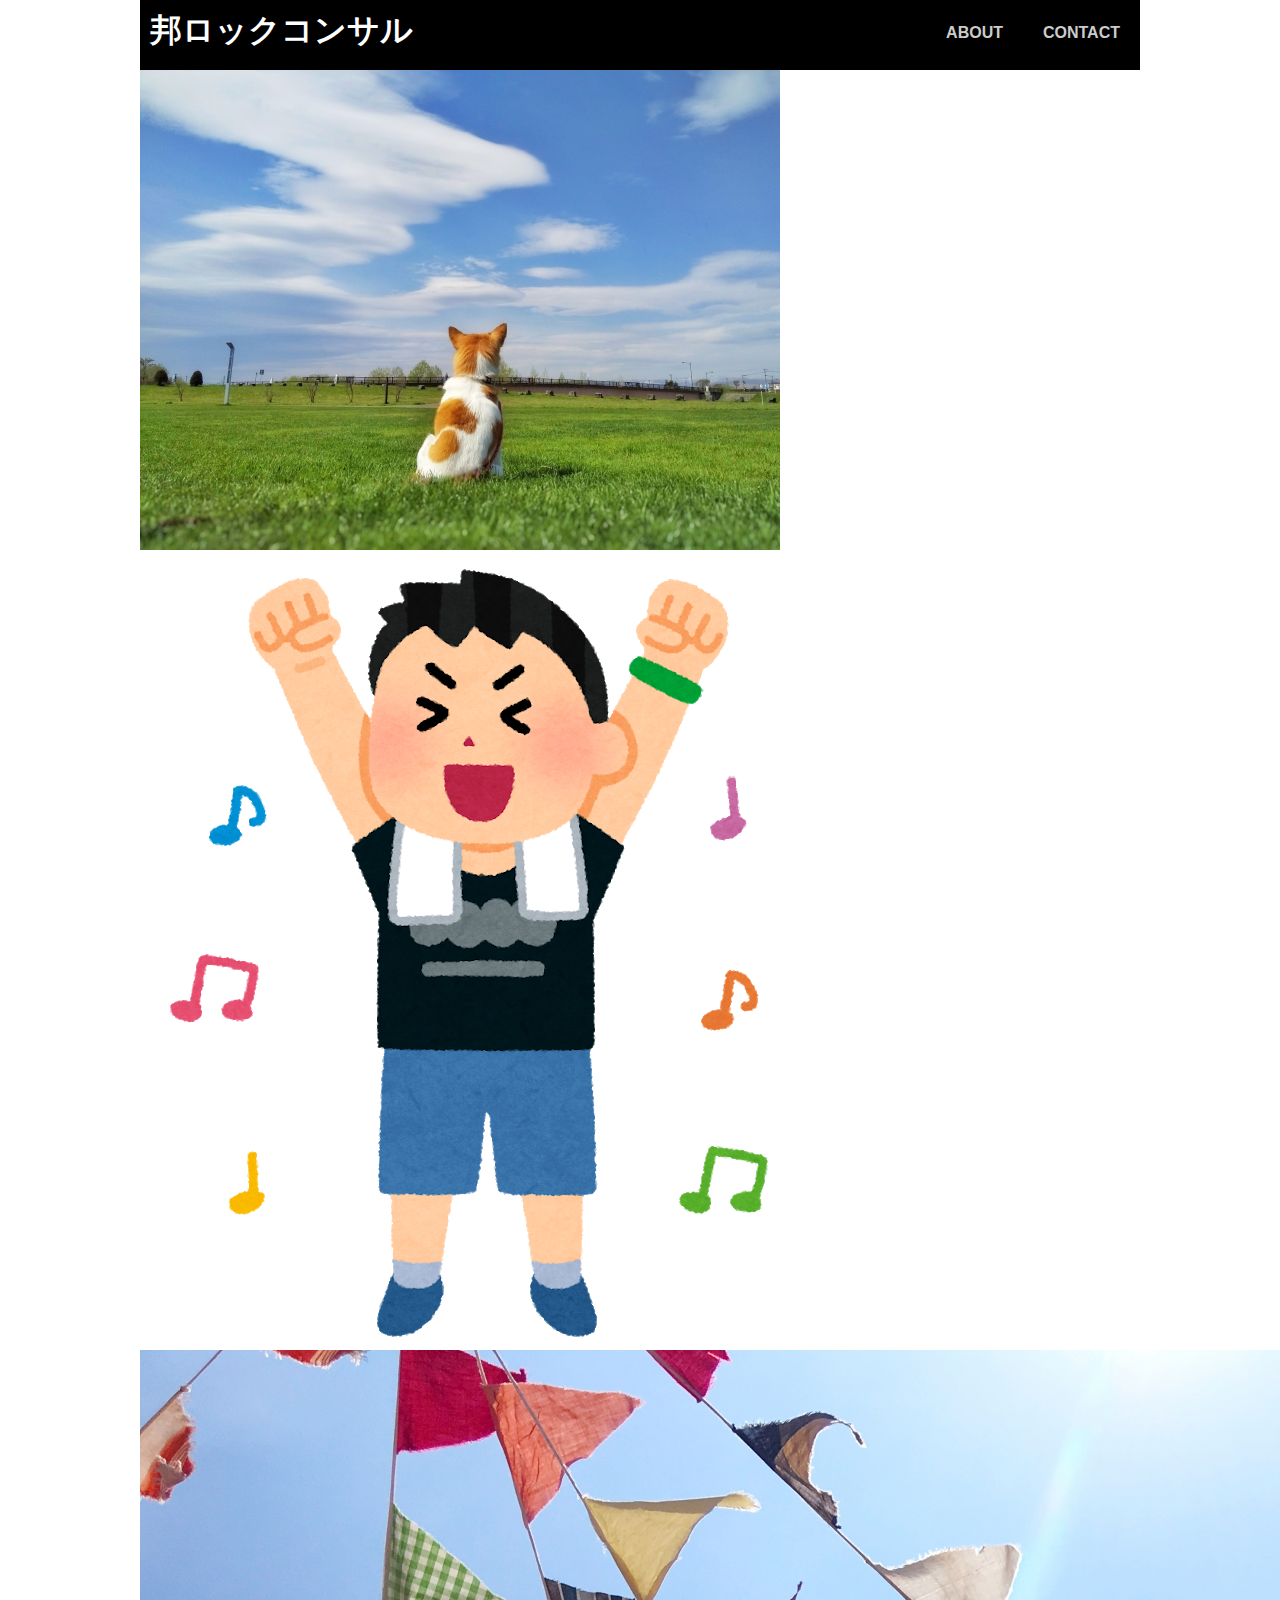
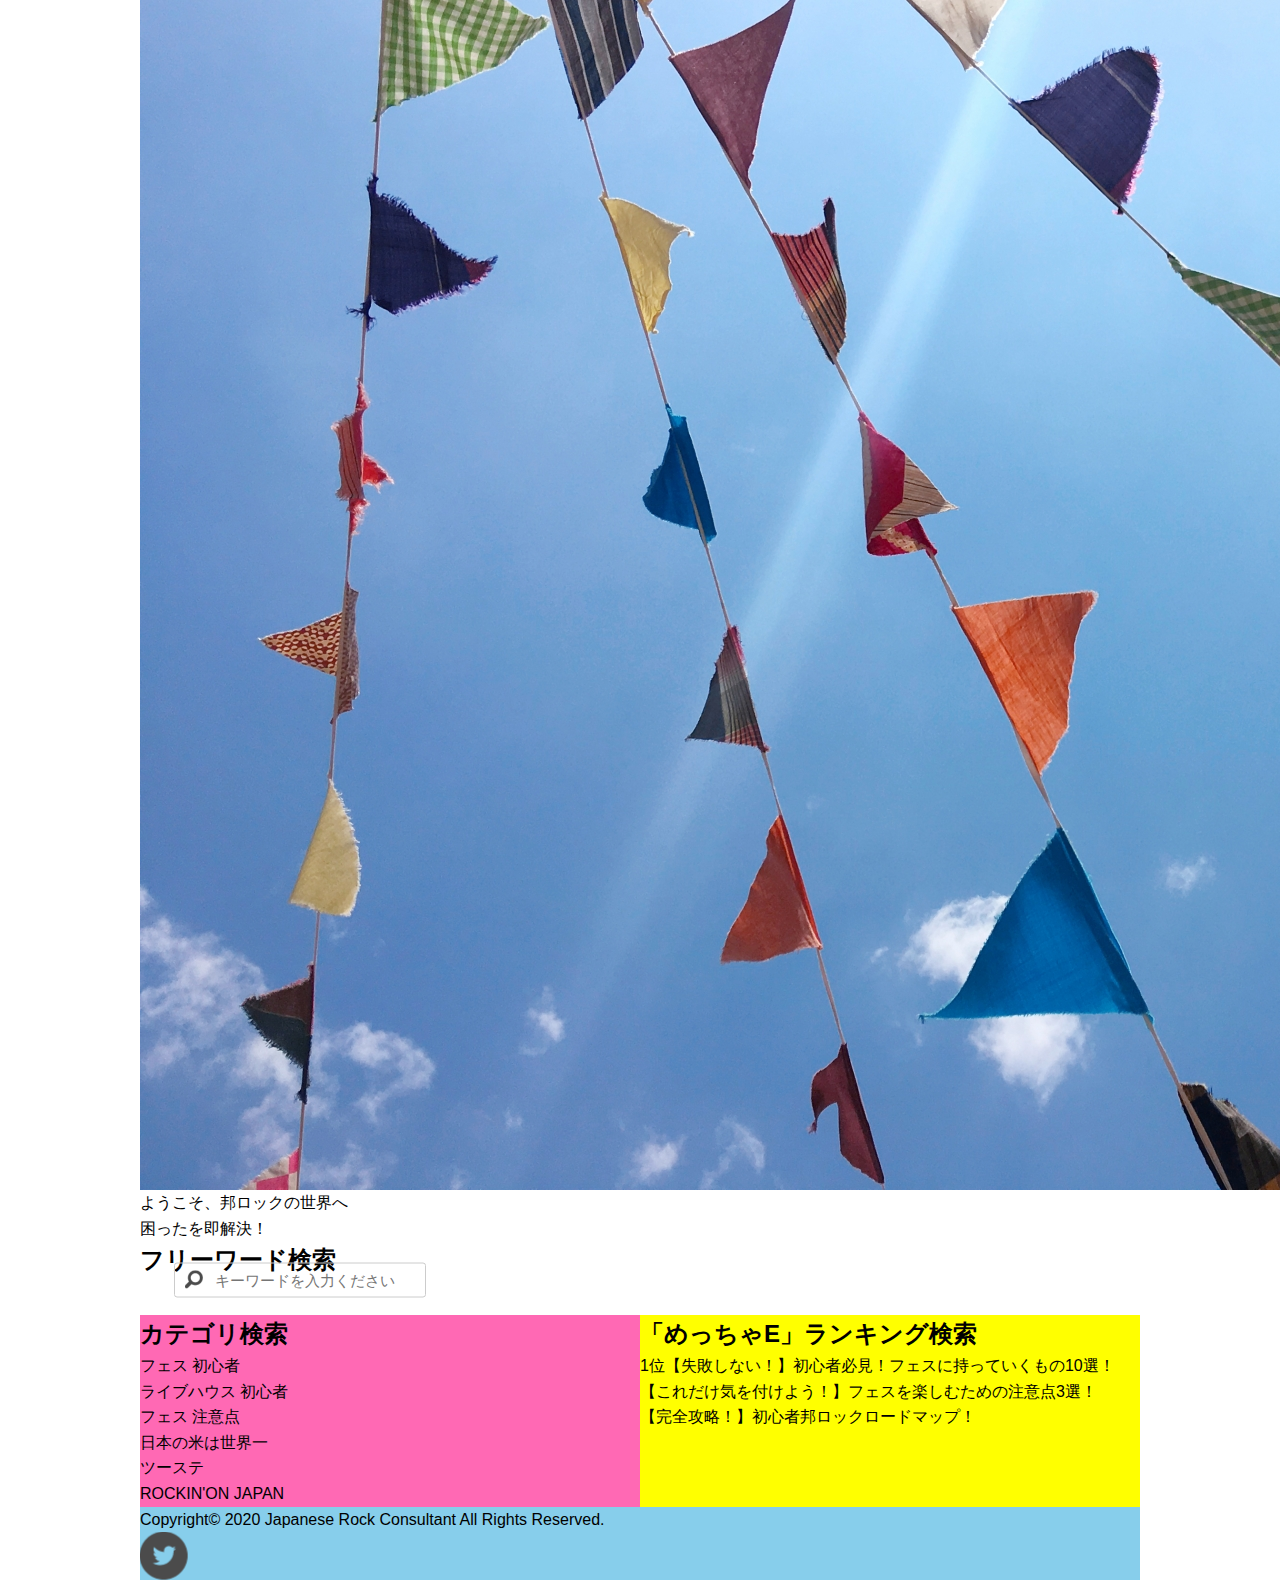
<file: index.html>
<!DOCTYPE html>
<html lang="ja">
<head>
  <meta charset="UTF-8">
  <meta name="viewport" content="width=device-width, initial-scale=1.0">
  <title>TOP 邦ロックコンサル</title>
  <link rel="stylesheet" href="style.css">
</head>
<body>
  <div class="wrapper">
    <header class="t-header">
      <h1>
        <a href="#" class="title">邦ロックコンサル</a>
      </h1>
      <!-- navbarは固定 -->
      <nav>
        <ul class="t-nav-list">
          <li>
            <a href="#">ABOUT</a>
          </li>
          <li>
            <a href="#">CONTACT</a>
          </li>
        </ul>
      </nav>
      <div class="t-slider-wrap">
        <ul class="t-slider-inner">
          <li>
            <img src="./images/top_image1.jpg" alt="">
          </li>
          <li>
            <img src="./images/top_image2.jpg" alt="">
          </li>
          <li>
            <img src="./images/top_image3.jpg" alt="">
          </li>
        </ul>
      </div>
      <!-- navbarは固定 -->
      <div class="t-subtitle">
        <p>ようこそ、邦ロックの世界へ</p>
        <p>困ったを即解決！</p>
      </div>
    </header>
    <div class="container">
      <div class="t-free_search">
        <h2>フリーワード検索</h2>
        <form action="">
          <button type="submit" class="word-submit"></button>
          <input type="text" class="word-search" placeholder="キーワードを入力ください" name="freeword">
        </form>
      </div>
      <div class="other_search">
        <div class="main">
          <h2>カテゴリ検索</h2>
          <ul class="t-category">
            <li>フェス 初心者</li>
            <li>ライブハウス 初心者</li>
            <li>フェス 注意点</li>
            <li>日本の米は世界一</li>
            <li>ツーステ</li>
            <li>ROCKIN'ON JAPAN</li>
          </ul>
        </div>
        <div class="side">
          <h2>「めっちゃE」ランキング検索</h2>
          <ul>
            <li class="ranking_1">【失敗しない！】初心者必見！フェスに持っていくもの10選！</li>
            <li class="ranking_2">【これだけ気を付けよう！】フェスを楽しむための注意点3選！</li>
            <li class="ranking_3">【完全攻略！】初心者邦ロックロードマップ！</li>
          </ul>
        </div>
      </div>
    </div>
    <footer>
      <p>Copyright© 2020 Japanese Rock Consultant All Rights Reserved.</p>
      <a href="#">
        <img src="./images/twitter.png" alt="">
      </a>
    </footer>
  </div>
</body>
</html>
</file>
<file: style.css>
/*
html5doctor.com Reset Stylesheet
v1.6.1
Last Updated: 2010-09-17
Author: Richard Clark - http://richclarkdesign.com
Twitter: @rich_clark
*/

html, body, div, span, object, iframe,
h1, h2, h3, h4, h5, h6, p, blockquote, pre,
abbr, address, cite, code,
del, dfn, em, img, ins, kbd, q, samp,
small, strong, sub, sup, var,
b, i,
dl, dt, dd, ol, ul, li,
fieldset, form, label, legend,
table, caption, tbody, tfoot, thead, tr, th, td,
article, aside, canvas, details, figcaption, figure,
footer, header, hgroup, menu, nav, section, summary,
time, mark, audio, video {
 margin:0;
 padding:0;
 border:0;
 outline:0;
 vertical-align:baseline;
 background:transparent;
}

body {
 /* プロジェクトによって変動 */
 min-width: 1000px;
 color: #000;
 line-height: 1.6;
 font-weight: 400;
 font-family: 'ヒラギノ角ゴ ProN W3', 'Hiragino Kaku Gothic ProN', 'YuGothic', '游ゴシック', 'メイリオ', Meiryo, -apple-system, BlinkMacSystemFont, 'Helvetica Neue', Arial, sans-serif;

 width: 100%;
 font-smoothing: antialiased;
 font-variant-numeric: tabular-nums;
 /* safari hover対策 */
 -webkit-font-smoothing: antialiased;
}

article,aside,details,figcaption,figure,
footer,header,hgroup,menu,nav,section {
 display:block;
}

ul, ol {
 list-style:none;
}

blockquote, q {
 quotes:none;
}

blockquote:before, blockquote:after,
q:before, q:after {
 content:'';
 content:none;
}

a {
 margin:0;
 padding:0;
 vertical-align:baseline;
 text-decoration: none;
 color: inherit;
}

/* change colours to suit your needs */
ins {
 background-color:#ff9;
 color:#000;
 text-decoration:none;
}

/* change colours to suit your needs */
mark {
 background-color:#ff9;
 color:#000;
 font-style:italic;
 font-weight:bold;
}

del {
 text-decoration: line-through;
}

abbr[title], dfn[title] {
 border-bottom:1px dotted;
 cursor:help;
}

table {
 border-collapse:collapse;
 border-spacing:0;
}

/* change border colour to suit your needs */
hr {
 display:block;
 height:1px;
 border:0;
 border-top:1px solid #cccccc;
 margin:1em 0;
 padding:0;
}

input, select {
 vertical-align:middle;
}

img {
 vertical-align: bottom;
 line-height: 1.0;
}

button {
 line-height: 1.0;
 background-color: transparent;
 border: none;
 cursor: pointer;
 outline: none;
 padding: 0;
 appearance: none;
}

/* ここまでreset.css */

/* ここからstyle.css */
.wrapper{
  max-width: 1000px;
  margin: 0 auto;
}
/* ここからナビバー */
.t-nav-list{
  display: flex;
  justify-content: flex-end;
  background: #000;
  color: #ccc;
  height: 70px;
  list-style-type: none;
}
.t-nav-list a{
  display: block;
  padding: 15px;
  margin: 5px;
  text-decoration: none;
  border-radius: 4px;
  font-weight: bold;
}
.t-nav-list a:hover {
  background-color: #8cae47;
  }
.title{
  position: absolute;
  color: #fff;
  margin: 5px 10px;

}
.t-header{
  /* background: red; */
}
.other_search{
  display: flex;
  flex-flow: row;
}
.free_search{
  background: greenyellow;
}
.main{
  width: 50%;
  background: hotpink;
}
.side{
  width: 50%;
  background: yellow;
}
footer{
  background:skyblue; 
}
/* ここからフリーワード検索 */
.word-search{
  top: 50%;
  left: 45%;
  transform: translateY(-50%);
  width: 200px;
  border: 1px solid #ccc;
  border-radius: 3px;
  padding: 8px 10px 8px 40px;
  font-size: 15px;
  background: url(./images/search.png) 10px center no-repeat;
  background-size: 18px;
  outline: none;
}
.word-submit{
  top: 50%;
  left: 45%;
  transform: translateY(-50%);
  width: 30px;
  height: 50%;
  z-index: 1;
  border: none;
  background: transparent;
  padding: 0;
  cursor: pointer;
}
/* ここからカテゴリ検索 */


/* ここからランキング */

.ranking_1::before{
  content: "1位";
}
</file>
